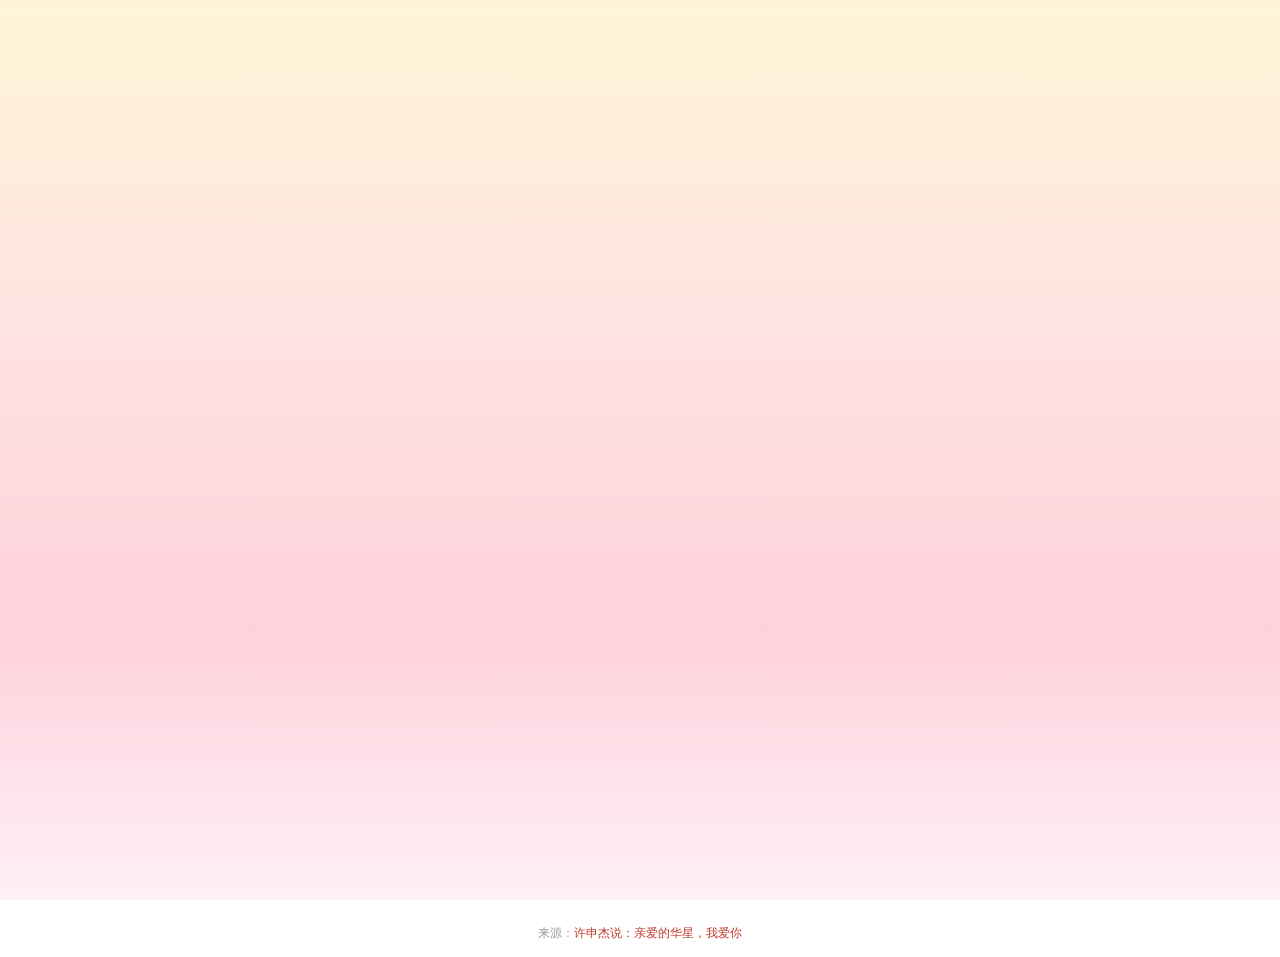
<file: biaobai/index.html>
<!--
爱你一万年表白源码（手机适配版）
许申杰
-->
<!doctype html> 
<html>
<head>
    <meta http-equiv="Content-Type" content="text/html; charset=UTF-8">
    <meta http-equiv="X-UA-Compatible" content="IE=edge">
    <meta name="viewport" content="width=device-width, initial-scale=1.0, maximum-scale=1.0, user-scalable=no, viewport-fit=cover">
    
    <title>亲爱的华星我爱你</title>
    
    <link type="text/css" rel="stylesheet" href="./source/default.css">
    <script type="text/javascript" src="./source/jquery.min.js"></script>
    <script type="text/javascript" src="./source/jscex.min.js"></script>
    <script type="text/javascript" src="./source/jscex-parser.js"></script>
    
    <script>
        var lover = {};
        lover.info = {
            name: "亲爱的华星",
            year: 2013,
            month: 05,
            day: 24,
            hour: 17,
            minute: 15,
            second: 0,
            
            debug: false,
        }
    </script>
</head>
<body>
    <!-- 背景音乐 -->
    <audio id="loveBgm" src="bgm.mp3" loop="loop"></audio>  
    
    <div id="main">
        <div id="error">
            本页面采用HTML5编辑，目前您的浏览器无法显示，请换成(<a href="http://dl.360safe.com/netunion/20140425/360se+14478+n4a1de2568d.exe">360</a>)
            或者火狐(<a href="http://firefox.com.cn/download/">Firefox</a>)浏览器，或者其他游览器的最新版本。
        </div>

        <!-- Canvas 画布（爱心树） -->
        <div id="wrap">
            <canvas id="canvas" width="1100" height="680"></canvas>
        </div>

        <!-- 表白文字（独立层级，不跟随画布缩放） -->
        <div id="text">
            <div id="code">
                <span class="say">亲爱的华星，我爱你，虽然你看不见我对你的告白</span>
                <span class="say"> </span>
                <span class="say">我知道我不会甜言蜜语，但是我会用行动证明一切</span>
                <span class="say"> </span>
                <span class="say">我是如此幸运呵，遇见了懂爱的你</span>
                <span class="say"> </span>
                <span class="say">亲爱的宝贝，可知道为此我曾多少次感谢上天，</span>
                <span class="say"> </span>
                <span class="say">感谢他，把你赐给了我，</span>
                <span class="say"> </span>
                <span class="say">感谢他，让我在懂爱的日子里珍惜了你！</span>
                <span class="say"> </span>
                <span class="say">爱你永不后悔,今生只爱你一人！</span>
                <span class="say"> </span>
                <span class="say">千年不变的爱情宣言，是我对我们爱情至高的期许与心愿，</span>
                <span class="say"> </span>
                <span class="say">我亦相信，我一定会陪你走完人生的每一个春夏秋冬，</span>
                <span class="say"> </span>
                <span class="say">不管遇到任何事，只要有你陪伴，我亦足够。</span>
                <span class="say"> </span>
                <span class="say">—— 爱你的许申杰</span>
            </div>
        </div>

        <!-- 计时器（独立层级，不跟随画布缩放） -->
        <div id="clock-box">
            <div class="clock-label">亲爱的华星，我喜欢你</div>
            <div class="clock-sub">我们相识已经是</div>
            <div id="clock"></div>
        </div>
    </div>

    <!-- 底部来源 -->
    <div id="footer">
        <p>来源：<a href="https://xsj.woaihua.xin/" title="许申杰说：亲爱的华星，我爱你" target="_blank">许申杰说：亲爱的华星，我爱你</a></p>
    </div>
    
    <script type="text/javascript" src="./source/jscex-jit.js"></script>
    <script type="text/javascript" src="./source/jscex-builderbase.min.js"></script>
    <script type="text/javascript" src="./source/jscex-async.min.js"></script>
    <script type="text/javascript" src="./source/jscex-async-powerpack.min.js"></script>
    <script type="text/javascript" src="./source/functions.js" charset="utf-8"></script>
    <script type="text/javascript" src="./source/love.js" charset="utf-8"></script>
    <script type="text/javascript" src="./source/canvas.js" charset="utf-8"></script>
</body>
</html>
</file>
<file: biaobai/source/default.css>
/* ============================================
   基础样式 & 桌面端布局
   ============================================ */
* { box-sizing: border-box; }

html, body {
    margin: 0;
    padding: 0;
    background: linear-gradient(180deg, #fff5d6 0%, #ffe4e1 35%, #ffd1dc 70%, #fff0f5 100%);
    background-attachment: fixed;
    font-size: 14px;
    font-family: '微软雅黑', 'Microsoft YaHei', 'PingFang SC', 'Helvetica Neue', sans-serif;
    color: #333;
}

a { color: #c0392b; text-decoration: none; }
a:hover { text-decoration: underline; }

#main {
    position: relative;
    width: 100%;
    min-height: 100vh;
}

#wrap {
    position: relative;
    margin: 0 auto;
    width: 1100px;
    height: 680px;
    margin-top: 10px;
}

#canvas {
    display: block;
    width: 1100px;
    height: 680px;
}

/* 表白文字 - 桌面端：左侧 */
#text {
    position: absolute;
    left: calc(50% - 550px + 60px);
    top: 90px;
    width: 400px;
    height: 425px;
}

#code {
    display: none;
    font-size: 16px;
    line-height: 2;
    text-align: left;
}

.say {
    display: inline;
    color: #e74c3c;
}

.space { margin-right: 150px; }

/* 打字机光标 - 柔和不闪烁 */
.tw-cursor {
    display: inline-block;
    color: #e74c3c;
    opacity: 0.6;
    font-weight: 300;
    margin-left: 1px;
    transition: opacity 0.3s ease;
}

/* 计时器 - 桌面端：左下方 */
#clock-box {
    position: absolute;
    left: calc(50% - 550px + 60px);
    top: 560px;
    font-size: 24px;
    display: none;
    color: #555;
}

#clock { margin-left: 10px; margin-top: 8px; }
#clock .digit { font-size: 56px; color: #e74c3c; font-weight: bold; }

.clock-label { font-size: 20px; color: #666; }
.clock-sub { font-size: 16px; color: #888; margin-top: 4px; }

/* 错误提示 */
#error {
    margin: 0 auto;
    text-align: center;
    margin-top: 60px;
    display: none;
}

.hand { cursor: pointer; }

/* 底部来源 - 桌面端 */
#footer {
    text-align: center;
    padding: 15px 0;
    color: #999;
    font-size: 12px;
}

#footer p { margin: 0; }
#footer a { color: #c0392b; font-size: 12px; }


/* ============================================
   手机竖屏适配（简洁上下布局）
   树在上半部分，文字在下半部分
   ============================================ */
@media screen and (max-width: 768px) and (orientation: portrait) {
    html, body {
        width: 100%;
        height: 100%;
        overflow: hidden;
        background: linear-gradient(180deg, #fff5d6 0%, #ffe4e1 35%, #ffd1dc 70%, #fff0f5 100%);
        background-attachment: fixed;
    }

    #main {
        width: 100%;
        height: 100vh;
        height: 100dvh;
        overflow: hidden;
        position: relative;
    }

    /* Canvas 容器 - 由 JS 控制位置和缩放 */
    #wrap {
        position: absolute !important;
        width: 1100px !important;
        height: 680px !important;
        margin: 0 !important;
        padding: 0 !important;
    }

    #canvas {
        width: 1100px !important;
        height: 680px !important;
        display: block !important;
    }

    /* ===== 表白文字 - 顶部，居中，高度放宽 ===== */
    #text {
        position: absolute !important;
        top: 4% !important;
        left: 0 !important;
        right: 0 !important;
        bottom: auto !important;
        width: 100% !important;
        max-width: 100% !important;
        height: auto !important;
        max-height: 32% !important;
        padding: 0 24px !important;
        text-align: center !important;
        z-index: 10;
        pointer-events: none;
        overflow-y: auto;
        overflow-x: hidden;
        -webkit-overflow-scrolling: touch;
        background: none !important;
        backdrop-filter: none !important;
        -webkit-backdrop-filter: none !important;
        border-radius: 0 !important;
        border: none !important;
        box-shadow: none !important;
    }

    #text::before {
        display: none !important;
        content: none !important;
    }

    #code {
        display: none;
        font-size: 14px !important;
        line-height: 2 !important;
        color: #c0392b !important;
        text-align: center !important;
        font-weight: 400 !important;
        white-space: normal !important;
        word-break: break-all !important;
        text-shadow: none !important;
    }

    .say {
        display: inline !important;
        color: #c0392b !important;
        font-size: 14px !important;
        margin-left: 0 !important;
        text-align: center !important;
    }

    /* 打字机光标 - 不闪烁 */
    .tw-cursor {
        display: inline-block !important;
        color: #e74c3c !important;
        opacity: 0.7 !important;
        font-weight: 300 !important;
        margin-left: 2px !important;
        transition: opacity 0.3s ease !important;
    }

    /* ===== 计时器 - 居中显示 ===== */
    #clock-box {
        position: absolute !important;
        top: auto !important;
        left: 0 !important;
        right: 0 !important;
        bottom: 8% !important;
        width: 100% !important;
        display: none;
        text-align: center !important;
        z-index: 10;
        pointer-events: none;
        transform: none !important;
        margin: 0 !important;
        padding: 0 !important;
    }

    .clock-label {
        font-size: 17px !important;
        color: #c0392b !important;
        font-weight: 600 !important;
        margin-bottom: 4px !important;
        text-align: center !important;
        text-shadow: 
            0 1px 2px rgba(255, 255, 255, 0.9),
            0 0 8px rgba(255, 255, 255, 0.8),
            0 0 2px rgba(255, 255, 255, 1) !important;
    }

    .clock-sub {
        font-size: 15px !important;
        color: #a0524d !important;
        margin-bottom: 10px !important;
        margin-top: 0 !important;
        text-align: center !important;
        text-shadow: 
            0 1px 2px rgba(255, 255, 255, 0.9),
            0 0 6px rgba(255, 255, 255, 0.7) !important;
    }

    #clock {
        margin: 0 !important;
        display: flex;
        justify-content: center;
        align-items: baseline;
        gap: 2px;
        flex-wrap: wrap;
    }

    #clock .digit {
        font-size: 26px !important;
        color: #e74c3c !important;
        font-weight: bold !important;
        font-family: 'Georgia', 'Times New Roman', serif;
        text-shadow: 
            0 1px 2px rgba(255, 255, 255, 0.9),
            0 0 6px rgba(255, 255, 255, 0.8) !important;
    }

    /* ===== 底部来源 ===== */
    #footer {
        position: fixed !important;
        bottom: 0 !important;
        left: 0 !important;
        right: 0 !important;
        margin: 0 !important;
        padding: 6px 0 !important;
        padding-bottom: calc(6px + env(safe-area-inset-bottom)) !important;
        background: linear-gradient(180deg, rgba(255,240,245,0) 0%, #fff0f5 40%) !important;
        z-index: 100 !important;
        text-align: center !important;
    }

    #footer p { margin: 0 !important; font-size: 11px !important; color: #999 !important; }
    #footer a { font-size: 11px !important; color: #c0392b !important; }
}

/* 小屏手机（如 iPhone SE） */
@media screen and (max-width: 480px) and (orientation: portrait) {
    #code {
        font-size: 12.5px !important;
        line-height: 1.9 !important;
    }

    .say {
        font-size: 12.5px !important;
    }

    #text {
        padding: 0 20px !important;
        top: 4% !important;
        bottom: auto !important;
        max-height: 32% !important;
    }

    #clock-box {
        bottom: 7% !important;
        padding: 0 !important;
    }

    .clock-label { font-size: 15px !important; color: #c0392b !important; font-weight: 600 !important; text-align: center !important; text-shadow: 0 1px 2px rgba(255,255,255,0.9), 0 0 6px rgba(255,255,255,0.8) !important; }
    .clock-sub { font-size: 13px !important; color: #a0524d !important; text-align: center !important; text-shadow: 0 1px 2px rgba(255,255,255,0.9), 0 0 4px rgba(255,255,255,0.7) !important; }
    #clock .digit { font-size: 22px !important; }
}

/* 大屏手机（如 iPhone Pro Max） */
@media screen and (min-width: 481px) and (max-width: 768px) and (orientation: portrait) {
    #code {
        font-size: 15px !important;
        line-height: 2.1 !important;
    }

    .say {
        font-size: 15px !important;
    }

    #text {
        padding: 0 28px !important;
        top: 6% !important;
        bottom: auto !important;
    }

    #clock .digit {
        font-size: 30px !important;
    }

    #clock-box {
        bottom: 9% !important;
        padding: 0 !important;
    }
}


/* ============================================
   手机横屏适配
   ============================================ */
@media screen and (max-width: 900px) and (orientation: landscape) {
    html, body {
        width: 100%;
        height: 100%;
        overflow: hidden;
    }

    #main {
        width: 100%;
        height: 100vh;
        position: relative;
        overflow: hidden;
    }

    #wrap {
        position: absolute;
        width: 1100px;
        height: 680px;
        margin: 0;
    }

    #canvas {
        width: 1100px;
        height: 680px;
    }

    #text {
        position: absolute;
        width: 400px;
        height: 425px;
    }

    #clock-box {
        position: absolute;
        font-size: 24px;
        display: none;
    }

    #clock .digit { font-size: 56px; }

    #footer {
        position: fixed;
        bottom: 0;
        left: 0;
        right: 0;
        padding: 4px 0;
        background: rgba(255, 251, 230, 0.95);
        z-index: 100;
        text-align: center;
        font-size: 10px;
    }

    #footer p { margin: 0; font-size: 10px; }
    #footer a { font-size: 10px; }
}
</file>
